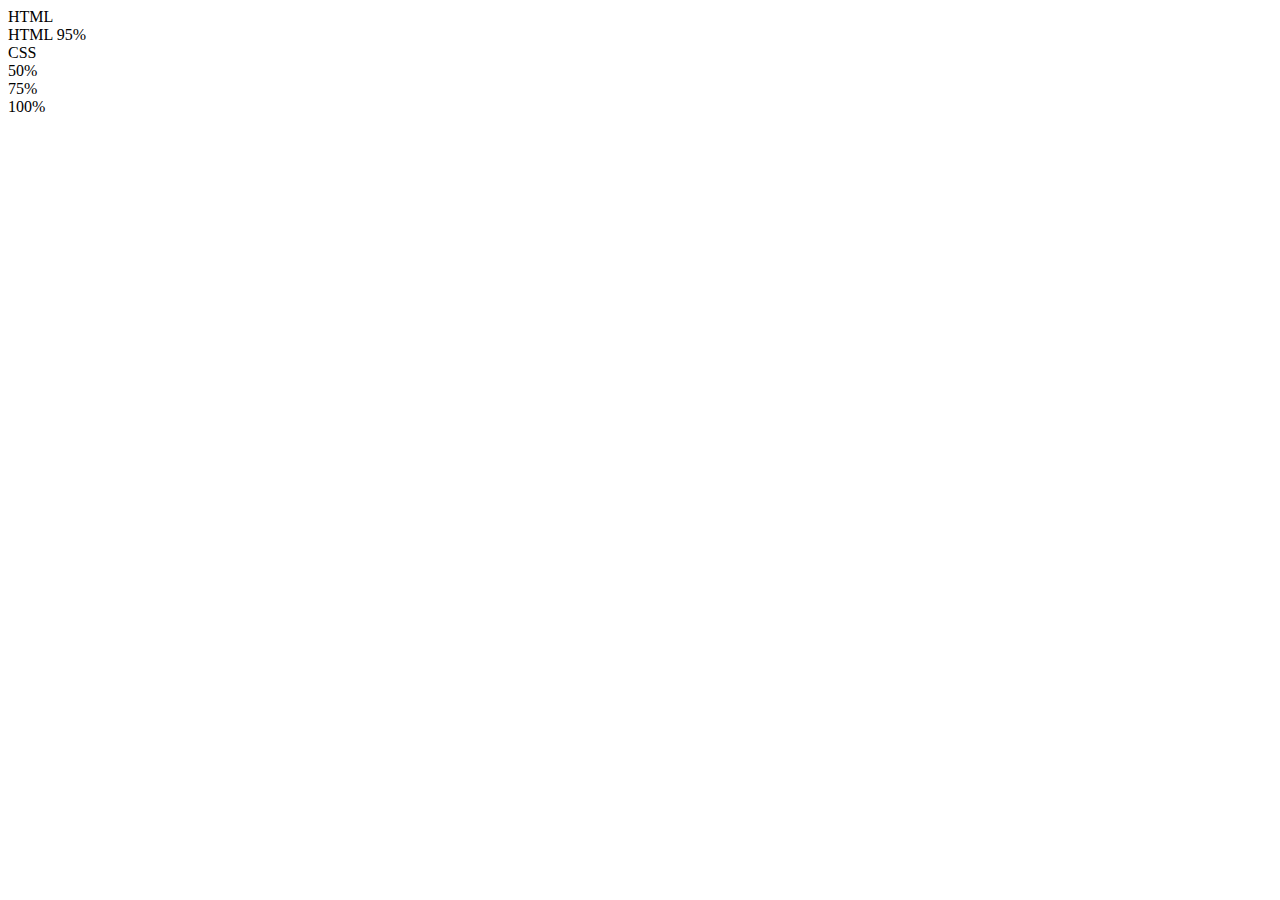
<file: progress.html>
<!doctype html>
<html lang="en">
  <head>
    <meta charset="utf-8">
    <meta name="viewport" content="width=device-width, initial-scale=1">
    <title>Bootstrap demo</title>
    <link href="https://cdn.jsdelivr.net/npm/bootstrap@5.3.2/dist/css/bootstrap.min.css" rel="stylesheet" integrity="sha384-T3c6CoIi6uLrA9TneNEoa7RxnatzjcDSCmG1MXxSR1GAsXEV/Dwwykc2MPK8M2HN" crossorigin="anonymous">
  </head>
  <body>
    <span>HTML</span>
    <div class="progress mb-3" role="progressbar" aria-label="Success example" aria-valuenow="95" aria-valuemin="0" aria-valuemax="100">
        <div class="progress-bar bg-success" style="width: 95%">HTML 95%</div>
      </div>
      <span>CSS</span>
      <div class="progress mb-3" role="progressbar" aria-label="Info example" aria-valuenow="50" aria-valuemin="0" aria-valuemax="100">
        <div class="progress-bar bg-info text-dark" style="width: 50%">50%</div>
      </div>
      <div class="progress mb-3" role="progressbar" aria-label="Warning example" aria-valuenow="75" aria-valuemin="0" aria-valuemax="100">
        <div class="progress-bar bg-warning text-dark" style="width: 75%">75%</div>
      </div>
      <div class="progress" role="progressbar" aria-label="Danger example" aria-valuenow="100" aria-valuemin="0" aria-valuemax="100">
        <div class="progress-bar bg-danger" style="width: 100%">100%</div>
      </div>





    <script src="https://cdn.jsdelivr.net/npm/bootstrap@5.3.2/dist/js/bootstrap.bundle.min.js" integrity="sha384-C6RzsynM9kWDrMNeT87bh95OGNyZPhcTNXj1NW7RuBCsyN/o0jlpcV8Qyq46cDfL" crossorigin="anonymous"></script>
  </body>
</html>
</file>
